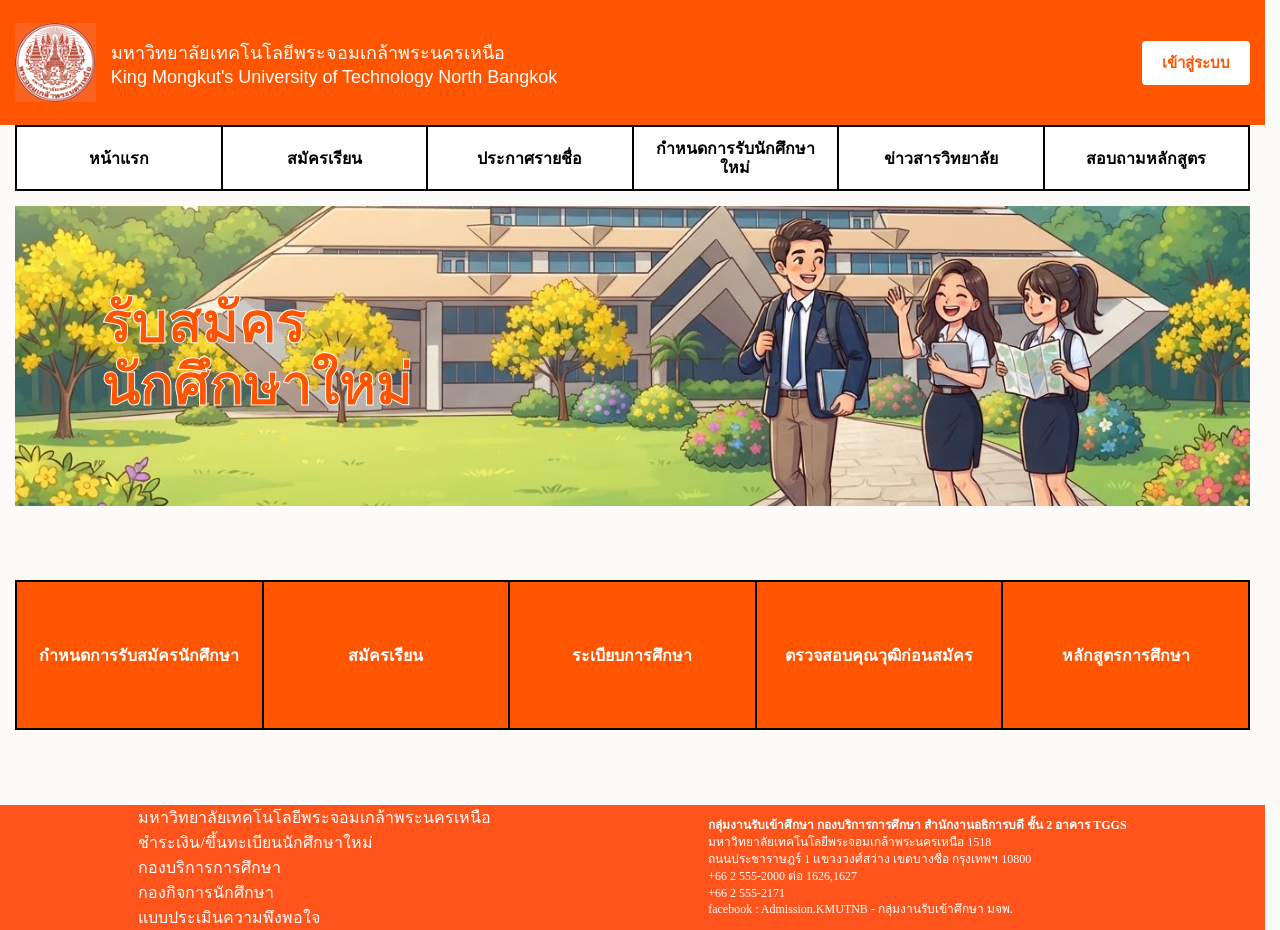
<file: project_web/index.html>
<!DOCTYPE html>
<html lang="en">
<head>
    <meta charset="UTF-8">
    <meta name="viewport" content="width=device-width, initial-scale=1.0">
    <title>Document</title>
    <link rel="stylesheet" href="css/style.css">


</head>
<body>
    <header>
        <div class="container header-content">
            <div class="header-left">
                <img src="image/logo_kmutnb.jpg" alt="logo" class="header-logo">
                <div class="header-text-container">
                    <p class="header-text">มหาวิทยาลัยเทคโนโลยีพระจอมเกล้าพระนครเหนือ</p>
                    <p class="header-text">King Mongkut's University of Technology North Bangkok</p>
                </div>
            </div>

            <a href="login.html" class="login-btn">เข้าสู่ระบบ</a>
        </div>
    </header>
    
    <!-- Nav อยู่ใน .container เพื่อให้ความกว้างเท่ากับส่วนอื่นๆ -->
    <nav class="container">
        <div class="navbar">
            <a href="index.html" class="nav-item">หน้าแรก</a>
            <a href="recruit.html" class="nav-item">สมัครเรียน</a>
            <a href="list.html" class="nav-item">ประกาศรายชื่อ</a>
            <a href="schedule.html" class="nav-item">กำหนดการรับนักศึกษาใหม่</a>
            <a href="news.html" class="nav-item">ข่าวสารวิทยาลัย</a>
            <a href="inquire.html" class="nav-item">สอบถามหลักสูตร</a>
        </div>
    </nav>


    <aside class="container banner-container">
        <img src="image/794411696_1824987132249057_1376062973989163461_n.png" alt="news">
    
        <div class="banner-text">
            <h2>รับสมัคร</h2>
            <h2>นักศึกษาใหม่</h2>
        </div>
    </aside>

    <article class="container">
        <div class="article">
            <a href="" class="article-item">กำหนดการรับสมัครนักศึกษา</a>
            <a href="" class="article-item">สมัครเรียน</a>
            <a href="" class="article-item">ระเบียบการศึกษา</a>
            <a href="" class="article-item">ตรวจสอบคุณวุฒิก่อนสมัคร</a>
            <a href="" class="article-item">หลักสูตรการศึกษา</a>
        </div>
    </article>

    <footer>
        <div class="footer-left">
            <ul>
                <li><a href="#">มหาวิทยาลัยเทคโนโลยีพระจอมเกล้าพระนครเหนือ</a></li>
                <li><a href="#">ชำระเงิน/ขึ้นทะเบียนนักศึกษาใหม่</a></li>
                <li><a href="#">กองบริการการศึกษา</a></li>
                <li><a href="#">กองกิจการนักศึกษา</a></li>
                <li><a href="#">แบบประเมินความพึงพอใจ</a></li>
            </ul>
        </div>

        
        <div class="footer-right">
            <p><strong>กลุ่มงานรับเข้าศึกษา กองบริการการศึกษา สำนักงานอธิการบดี ชั้น 2 อาคาร TGGS</strong></p>
            <p>มหาวิทยาลัยเทคโนโลยีพระจอมเกล้าพระนครเหนือ 1518</p>
            <p>ถนนประชาราษฎร์ 1 แขวงวงศ์สว่าง เขตบางซื่อ กรุงเทพฯ 10800</p>
            <p>+66 2 555-2000 ต่อ 1626,1627</p>
            <p>+66 2 555-2171</p>
            <p>facebook : Admission.KMUTNB - กลุ่มงานรับเข้าศึกษา มจพ.</p>
        </div>
    </footer>
    
</body>
</html>
</file>
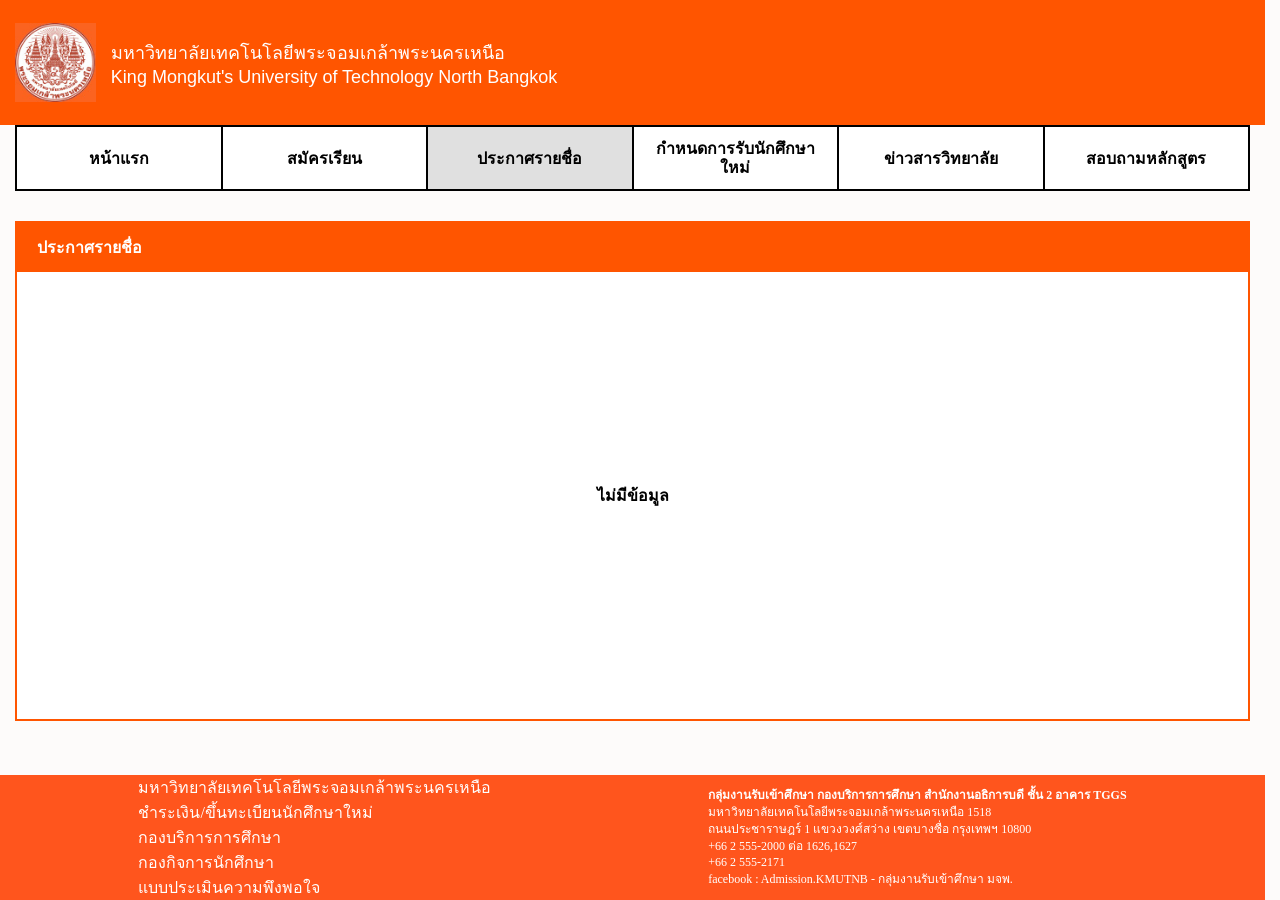
<file: project_web/list.html>
<!DOCTYPE html>
<html lang="en">
<head>
    <meta charset="UTF-8">
    <meta name="viewport" content="width=device-width, initial-scale=1.0">
    <title>ประกาศรายชื่อ</title>
    <link rel="stylesheet" href="css/liststyle.css">
</head>
<body>
    <header>
        <div class="container header-content">
            <div class="header-left">
                <img src="image/logo_kmutnb.jpg" alt="logo" class="header-logo">
                <div class="header-text-container">
                    <p class="header-text">มหาวิทยาลัยเทคโนโลยีพระจอมเกล้าพระนครเหนือ</p>
                    <p class="header-text">King Mongkut's University of Technology North Bangkok</p>
                </div>
            </div>
        </div>
    </header>

    <nav class="container">
        <div class="navbar">
            <a href="index.html" class="nav-item">หน้าแรก</a>
            <a href="recruit.html" class="nav-item">สมัครเรียน</a>
            <a href="list.html" class="nav-item active">ประกาศรายชื่อ</a>
            <a href="schedule.html" class="nav-item">กำหนดการรับนักศึกษาใหม่</a>
            <a href="news.html" class="nav-item">ข่าวสารวิทยาลัย</a>
            <a href="inquire.html" class="nav-item">สอบถามหลักสูตร</a>
        </div>
    </nav>

    <main class="container">
        <div class="content-container">
            <div class="content-title">
                ประกาศรายชื่อ
            </div>
            <div class="content-body">
                <p class="no-data">ไม่มีข้อมูล</p>
            </div>
        </div>
    </main>

    <footer>
        <div class="footer-left">
            <ul>
                <li><a href="#">มหาวิทยาลัยเทคโนโลยีพระจอมเกล้าพระนครเหนือ</a></li>
                <li><a href="#">ชำระเงิน/ขึ้นทะเบียนนักศึกษาใหม่</a></li>
                <li><a href="#">กองบริการการศึกษา</a></li>
                <li><a href="#">กองกิจการนักศึกษา</a></li>
                <li><a href="#">แบบประเมินความพึงพอใจ</a></li>
            </ul>
        </div>

        <div class="footer-right">
            <p><strong>กลุ่มงานรับเข้าศึกษา กองบริการการศึกษา สำนักงานอธิการบดี ชั้น 2 อาคาร TGGS</strong></p>
            <p>มหาวิทยาลัยเทคโนโลยีพระจอมเกล้าพระนครเหนือ 1518</p>
            <p>ถนนประชาราษฎร์ 1 แขวงวงศ์สว่าง เขตบางซื่อ กรุงเทพฯ 10800</p>
            <p>+66 2 555-2000 ต่อ 1626,1627</p>
            <p>+66 2 555-2171</p>
            <p>facebook : Admission.KMUTNB - กลุ่มงานรับเข้าศึกษา มจพ.</p>
        </div>
    </footer>
</body>
</html>
</file>
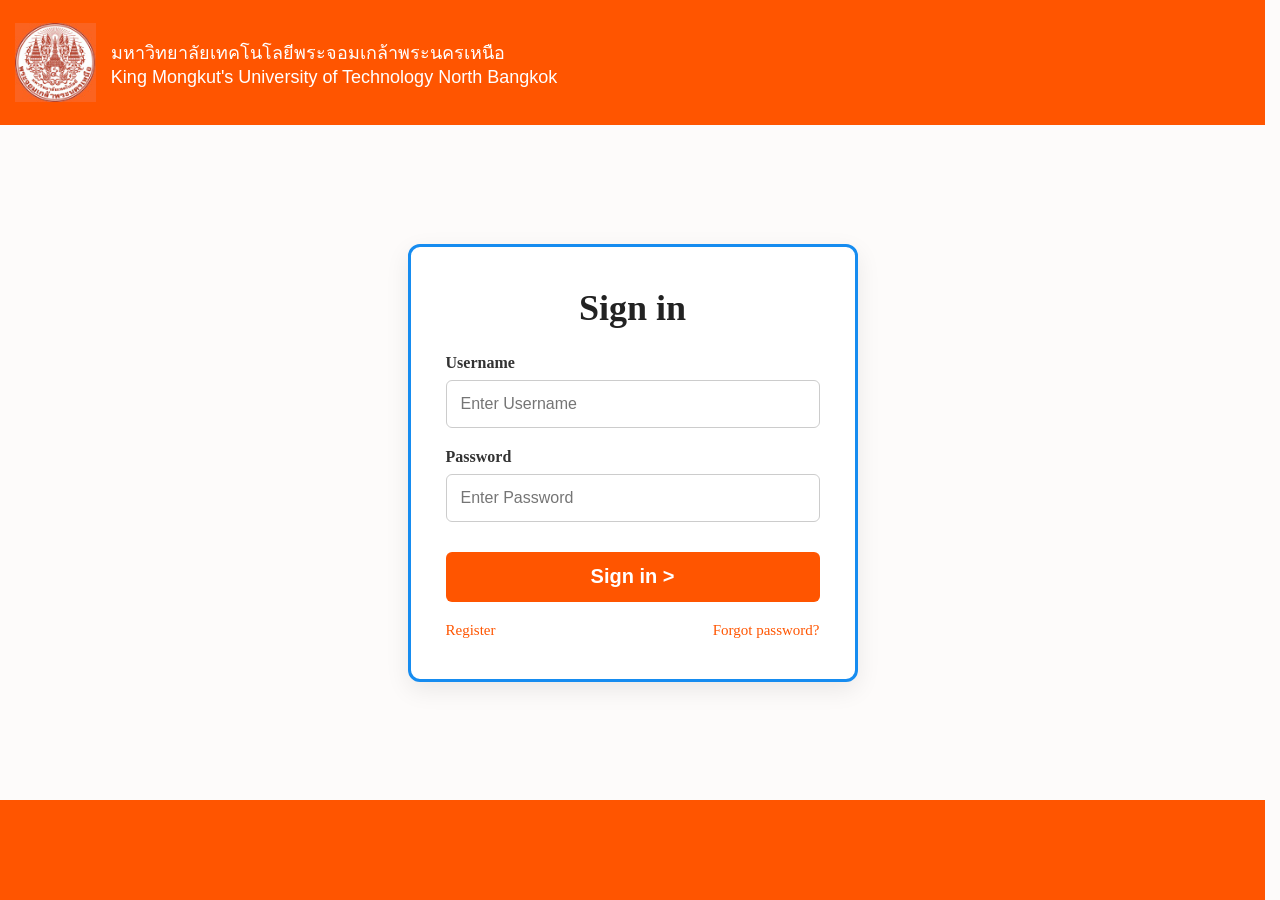
<file: project_web/login.html>
<!DOCTYPE html>
<html lang="th">
<head>
    <meta charset="UTF-8">
    <meta name="viewport" content="width=device-width, initial-scale=1.0">
    <title>Sign in - KMUTNB</title>
    <link rel="stylesheet" href="css/loginstyle.css">
</head>
<body>
    <header>
        <div class="container header-content">
            <div class="header-left">
                <img src="image/logo_kmutnb.jpg" alt="KMUTNB Logo" class="header-logo">
                <div class="header-text-container">
                    <p class="header-text">มหาวิทยาลัยเทคโนโลยีพระจอมเกล้าพระนครเหนือ</p>
                    <p class="header-text">King Mongkut's University of Technology North Bangkok</p>
                </div>
            </div>
        </div>
    </header>

    <main class="main-container">
        <div class="login-box">
            <h1>Sign in</h1>
            
            <form action="index.html" method="GET">
                <div class="input-group">
                    <label for="username">Username</label>
                    <input type="text" id="username" name="username" placeholder="Enter Username" required>
                </div>

                <div class="input-group">
                    <label for="password">Password</label>
                    <input type="password" id="password" name="password" placeholder="Enter Password" required>
                </div>

                <button type="submit" class="btn-signin">Sign in &gt;</button>
                
                <div class="login-links">
                    <a href="">Register</a>
                    <a href="">Forgot password?</a>
                </div>
            </form>
        </div>
    </main>


    <footer>
        <!-- <div class="footer-content">
        </div> -->
    </footer>

</body>
</html>
</file>
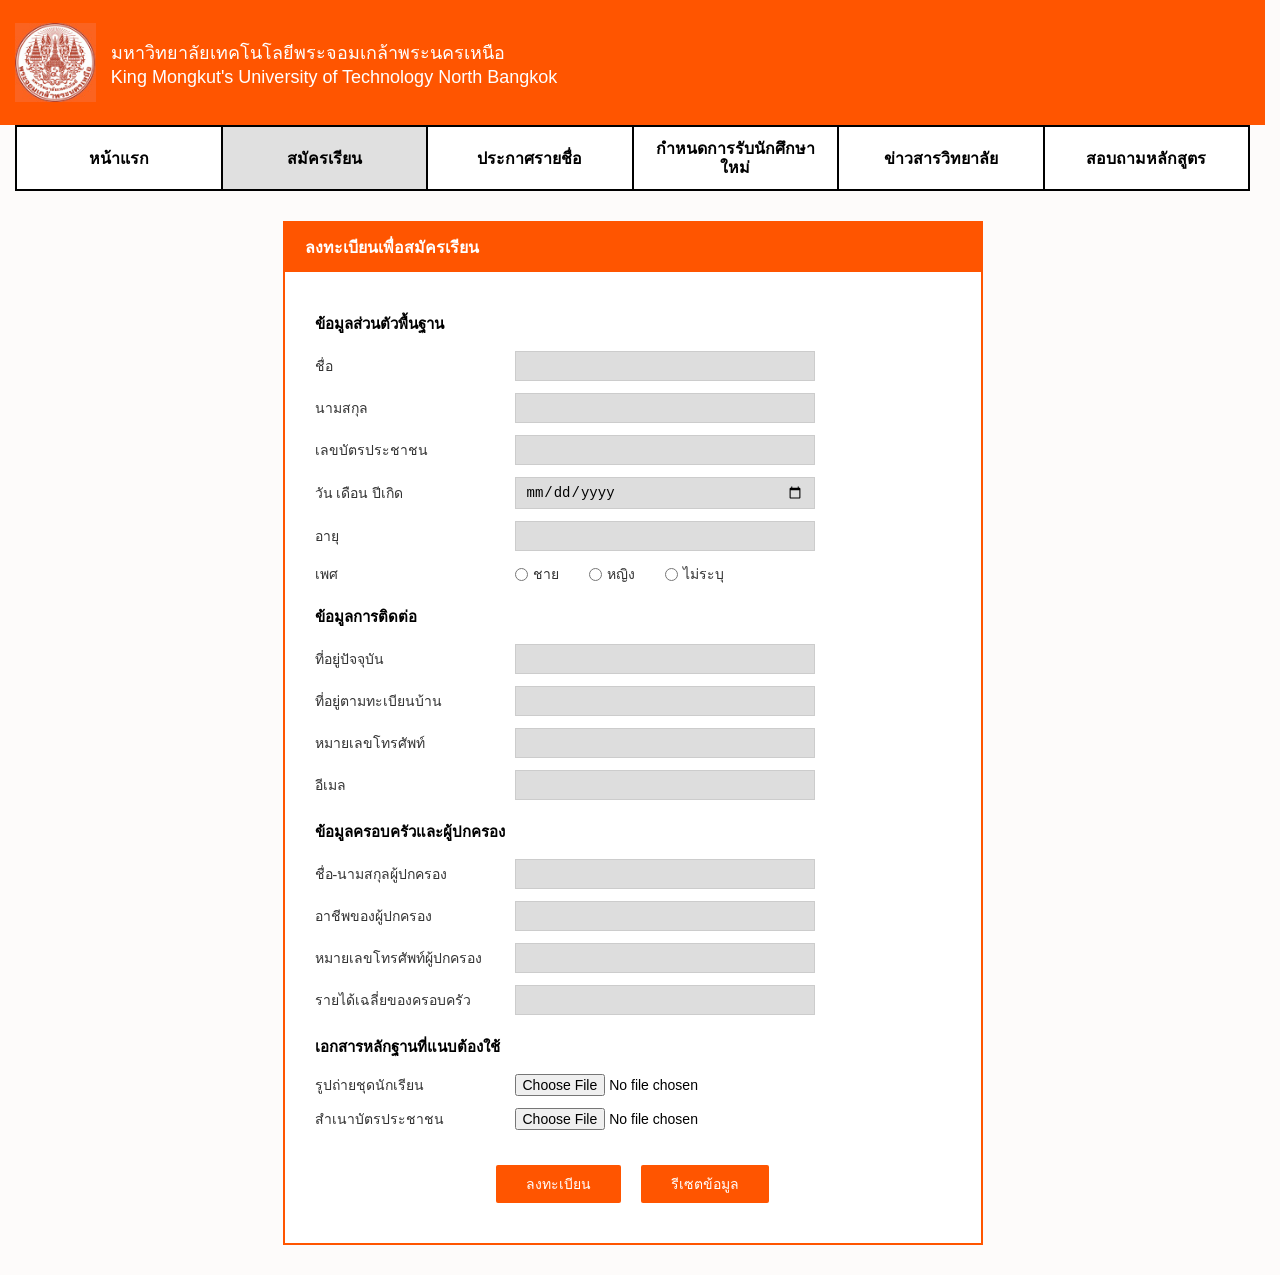
<file: project_web/recruit.html>
<!DOCTYPE html>
<html lang="en">
<head>
    <meta charset="UTF-8">
    <meta name="viewport" content="width=device-width, initial-scale=1.0">
    <title>Document</title>
    <link rel="stylesheet" href="css/recruitstyle.css">


</head>
<body>
    <header>
        <div class="container header-content">
            <div class="header-left">
                <img src="image/logo_kmutnb.jpg" alt="logo" class="header-logo">
                <div class="header-text-container">
                    <p class="header-text">มหาวิทยาลัยเทคโนโลยีพระจอมเกล้าพระนครเหนือ</p>
                    <p class="header-text">King Mongkut's University of Technology North Bangkok</p>
                </div>
            </div>
        </div>
    </header>

    <nav class="container">
        <div class="navbar">
            <a href="index.html" class="nav-item">หน้าแรก</a>
            <a href="recruit.html" class="nav-item active">สมัครเรียน</a>
            <a href="list.html" class="nav-item">ประกาศรายชื่อ</a>
            <a href="schedule.html" class="nav-item">กำหนดการรับนักศึกษาใหม่</a>
            <a href="news.html" class="nav-item">ข่าวสารวิทยาลัย</a>
            <a href="inquire.html" class="nav-item">สอบถามหลักสูตร</a>
        </div>
    </nav>


    <div class="form-container">

        <div class="form-title">
            ลงทะเบียนเพื่อสมัครเรียน
        </div>

        <form>

            <h3>ข้อมูลส่วนตัวพื้นฐาน</h3>

            <div class="form-group">
                <label>ชื่อ</label>
                <input type="text">
            </div>

            <div class="form-group">
                <label>นามสกุล</label>
                <input type="text">
            </div>

            <div class="form-group">
                <label>เลขบัตรประชาชน</label>
                <input type="text">
            </div>

            <div class="form-group">
                <label>วัน เดือน ปีเกิด</label>
                <input type="date">
            </div>

            <div class="form-group">
                <label>อายุ</label>
                <input type="number">
            </div>

            <div class="form-group">
                <label>เพศ</label>
                <div class="radio-group">
                    <label><input type="radio" name="gender"> ชาย</label>
                    <label><input type="radio" name="gender"> หญิง</label>
                    <label><input type="radio" name="gender"> ไม่ระบุ</label>
                </div>
            </div>

            <h3>ข้อมูลการติดต่อ</h3>

            <div class="form-group">
                <label>ที่อยู่ปัจจุบัน</label>
                <input type="text">
            </div>

            <div class="form-group">
                <label>ที่อยู่ตามทะเบียนบ้าน</label>
                <input type="text">
            </div>

            <div class="form-group">
                <label>หมายเลขโทรศัพท์</label>
                <input type="text">
            </div>

            <div class="form-group">
                <label>อีเมล</label>
                <input type="email">
            </div>

            <h3>ข้อมูลครอบครัวและผู้ปกครอง</h3>

            <div class="form-group">
                <label>ชื่อ-นามสกุลผู้ปกครอง</label>
                <input type="text">
            </div>

            <div class="form-group">
                <label>อาชีพของผู้ปกครอง</label>
                <input type="text">
            </div>

            <div class="form-group">
                <label>หมายเลขโทรศัพท์ผู้ปกครอง</label>
                <input type="text">
            </div>

            <div class="form-group">
                <label>รายได้เฉลี่ยของครอบครัว</label>
                <input type="text">
            </div>

            <h3>เอกสารหลักฐานที่แนบต้องใช้</h3>

            <div class="form-group">
                <label>รูปถ่ายชุดนักเรียน</label>
                <input type="file">
            </div>

            <div class="form-group">
                <label>สำเนาบัตรประชาชน</label>
                <input type="file">
            </div>

            <div class="button-group">
                <button type="submit">ลงทะเบียน</button>
                <button type="reset">รีเซตข้อมูล</button>
            </div>

        </form>
    </div>

</body>
</html>
</file>
<file: project_web/css/style.css>
html {
    scrollbar-gutter: stable;
}

html, body {
    background-color: #fdfbfa !important;
    min-height: 100%;
}


* {
    box-sizing: border-box;
    margin: 0;
    padding: 0;
}

.container {
    max-width: 1400px;
    width: 100%;
    margin: 0 auto;
    padding: 0 15px;
}
.banner-container {
    position: relative;
    margin-top: 15px;
    margin-bottom: 15px;
}

.banner-container img {
    width: 100%;
    height: auto;
    display: block;
}

.banner-text {
    position: absolute;
    top: 50%;
    left: 8%;
    transform: translateY(-50%);
}

.banner-text h2 {
    font-size: 3.5rem;
    font-weight: 900;
    color: #ff5500;
    line-height: 1.1; 
    
    -webkit-text-stroke: 1px white;
}



/* header */
header {
    background-color: #ff5500;
    width: 100%;
    height: 125px;
}

.header-content {
    display: flex;
    align-items: center;
    justify-content: space-between;
    height: 100%;
    padding: 0 15px;
}

.header-left {
    display: flex;
    align-items: center;
    gap: 15px;
}

.header-logo {
    height: 80px;
    width: auto;
    object-fit: contain;
    flex-shrink: 0;
}

.header-text-container {
    display: flex;
    flex-direction: column;
}

.header-text {
    margin: 0;
    color: white;
    font-size: large;
    font-family: sans-serif;
}


.login-btn {
    background-color: white;
    color: #ff5500;
    padding: 8px 18px;
    font-weight: bold;
    font-size: 15px;
    text-decoration: none;
    border-radius: 4px;
    border: 2px solid white;
    transition: all 0.3s ease;
    white-space: nowrap;
}

.login-btn:hover {
    background-color: transparent;
    color: white;
}


/* nav */
nav.container {
    padding-top: 0;
    padding-bottom: 0;
}

.navbar {
    display: flex;
    border-top: 2px solid black;
    border-bottom: 2px solid black;
    border-left: 2px solid black;
    background-color: white; 
}

.nav-item {
    flex: 1;
    text-align: center;
    padding: 12px 8px;
    color: black;
    font-weight: bold;
    text-decoration: none;
    border-right: 2px solid black;
    
    display: flex;
    align-items: center;
    justify-content: center;
    line-height: 1.2;
}

.nav-item:hover {
    background-color: #f0f0f0;
}

.nav-item.active {
    background-color: #e0e0e0;
}



/* aside */
aside.container {
    margin-top: 15px;
    margin-bottom: 14px;
}

aside img {
    width: 100%;
    height: auto;
    max-height: 300px;
    object-fit: cover;
    display: block;
}



/* article */
article.container {
    padding-top: 60px;
    padding-bottom: 60px;
}

.article {
    display: flex;
    border-top: 2px solid black;
    border-bottom: 2px solid black;
    border-left: 2px solid black;
    background-color: #ff5500;
    margin-bottom: 15px;
    height: 150px;
}

.article-item {
    flex: 1;
    text-align: center;
    padding: 12px 8px;
    color: white;
    font-weight: bold;
    text-decoration: none;
    border-right: 2px solid black;
    
    display: flex;
    align-items: center;
    justify-content: center;
}


.article-item:hover {
    background-color: orange;
}



/* footer */
footer {
    width: 100%;
    height: 125px;
    background-color: #FF551D;
    color: white;
    display: flex;
    align-items: center;
    justify-content: space-around;
    padding: 0 30px;
}

footer a {
    color: white;
    text-decoration: none;
}

footer ul {
    list-style: none;
}

.footer-right p {
    font-size: 12px;
    line-height: 1.4;
}



/* Login Box */
.login-box {
    width: 480px;
    height: 435px;
    margin: 0 auto;
    border: 3px solid #168cf0;
    padding: 8px 37px;
    display: flex;
    flex-direction: column;
}


/* Title */
.login-box h1 {
    text-align: center;
    font-size: 44px;
    margin-bottom: 15px;
}


/* Label */
.login-box label {
    color: #ff5a1f;
    font-size: 23px;
    margin-bottom: 12px;
}


/* Input */
.login-box input {
    width: 100%;
    height: 56px;
    border: 1px solid #555;
    margin-bottom: 15px;
    font-size: 20px;
}


/* Button */
.login-box button {
    width: 190px;
    height: 50px;
    margin: 21px auto 18px;
    background-color: #ff5a1f;
    color: white;
    border: 1px solid black;
    font-size: 34px;
}


/* Register */
.login-box a {
    text-align: center;
}
</file>
<file: project_web/css/liststyle.css>
html {
    scrollbar-gutter: stable;
}

html, body {
    background-color: #fdfbfa !important;
    min-height: 100vh;
    display: flex;
    flex-direction: column;
}

* {
    box-sizing: border-box;
    margin: 0;
    padding: 0;
}

.container {
    max-width: 1400px;
    width: 100%;
    margin: 0 auto;
    padding: 0 15px;
}

/* header */
header {
    background-color: #ff5500;
    width: 100%;
    height: 125px;
}

.header-content {
    display: flex;
    align-items: center;
    justify-content: space-between;
    height: 100%;
    padding: 0 15px;
}

.header-left {
    display: flex;
    align-items: center;
    gap: 15px;
}

.header-logo {
    height: 80px;
    width: auto;
    object-fit: contain;
    flex-shrink: 0;
}

.header-text-container {
    display: flex;
    flex-direction: column;
}

.header-text {
    margin: 0;
    color: white;
    font-size: large;
    font-family: sans-serif;
}

/* nav */
nav.container {
    padding-top: 0;
    padding-bottom: 0;
}

.navbar {
    display: flex;
    border: 2px solid black;
    background-color: white; 
}

.nav-item {
    flex: 1;
    text-align: center;
    padding: 12px 8px;
    color: black;
    font-weight: bold;
    text-decoration: none;
    border-right: 2px solid black;
    display: flex;
    align-items: center;
    justify-content: center;
    line-height: 1.2;
}

.nav-item:last-child {
    border-right: none;
}

.nav-item:hover {
    background-color: #f0f0f0;
}

.nav-item.active {
    background-color: #e0e0e0;
}

/* Content Area */
main.container {
    flex: 1;
    margin-top: 30px;
    margin-bottom: 30px;
}

.content-container {
    width: 100%;
    background-color: #ffffff;
    border: 2px solid #ff5500;
    min-height: 500px;
    display: flex;
    flex-direction: column;
}

.content-title {
    background-color: #ff5500;
    color: #ffffff;
    font-weight: bold;
    padding: 12px 20px;
    font-size: 16px;
}

.content-body {
    flex: 1;
    display: flex;
    align-items: center;
    justify-content: center;
}

.no-data {
    font-size: 16px;
    font-weight: bold;
    color: #000000;
}

/* footer */
footer {
    height: 125px;
    background-color: #FF551D;
    color: white;
    display: flex;
    align-items: center;
    justify-content: space-around;
    padding: 0 30px;
}

footer a {
    color: white;
    text-decoration: none;
}

footer ul {
    list-style: none;
}

.footer-right p {
    font-size: 12px;
    line-height: 1.4;
}
</file>
<file: project_web/css/loginstyle.css>
html {
    scrollbar-gutter: stable;
}

html, body {
    background-color: #fdfbfa !important;
    min-height: 100vh;
    display: flex;
    flex-direction: column;
}

* {
    box-sizing: border-box;
    margin: 0;
    padding: 0;
}

.container {
    max-width: 1400px;
    width: 100%;
    margin: 0 auto;
    padding: 0 15px;
}

/* header */
header {
    background-color: #ff5500;
    width: 100%;
    height: 125px;
}

.header-content {
    display: flex;
    align-items: center;
    justify-content: space-between;
    height: 100%;
    padding: 0 15px;
}

.header-left {
    display: flex;
    align-items: center;
    gap: 15px;
}

.header-logo {
    height: 80px;
    width: auto;
    object-fit: contain;
    flex-shrink: 0;
}

.header-text-container {
    display: flex;
    flex-direction: column;
}

.header-text {
    margin: 0;
    color: white;
    font-size: large;
    font-family: sans-serif;
}

/* Main Layout */
.main-container {
    flex: 1;
    display: flex;
    align-items: center;
    justify-content: center;
    padding: 40px 20px;
}

/* Login Box */
.login-box {
    width: 100%;
    max-width: 450px;
    background-color: #ffffff;
    border: 3px solid #168cf0;
    border-radius: 12px;
    padding: 40px 35px;
    box-shadow: 0 8px 24px rgba(0, 0, 0, 0.08);
}

.login-box h1 {
    text-align: center;
    font-size: 36px;
    color: #222;
    margin-bottom: 25px;
    font-weight: bold;
}

/* Form Styles */
.input-group {
    margin-bottom: 20px;
    display: flex;
    flex-direction: column;
}

.login-box label {
    color: #333333;
    font-size: 16px;
    font-weight: 600;
    margin-bottom: 8px;
}

.login-box input {
    width: 100%;
    height: 48px;
    border: 1px solid #ccc;
    border-radius: 6px;
    padding: 0 14px;
    font-size: 16px;
    transition: border-color 0.2s, box-shadow 0.2s;
    outline: none;
}

.login-box input:focus {
    border-color: #ff5500;
    box-shadow: 0 0 0 3px rgba(255, 85, 0, 0.15);
}

/* Button */
.btn-signin {
    width: 100%;
    height: 50px;
    background-color: #ff5500;
    color: white;
    border: none;
    border-radius: 6px;
    font-size: 20px;
    font-weight: bold;
    cursor: pointer;
    margin-top: 10px;
    margin-bottom: 20px;
    transition: background-color 0.2s, transform 0.1s;
}

.btn-signin:hover {
    background-color: #e04b00;
}

.btn-signin:active {
    transform: scale(0.99);
}

/* Links */
.login-links {
    display: flex;
    justify-content: space-between;
    align-items: center;
    font-size: 15px;
}

.login-links a {
    color: #ff5500;
    text-decoration: none;
    font-weight: 500;
    transition: color 0.2s;
}

.login-links a:hover {
    text-decoration: underline;
    color: #d03e00;
}

/* Footer */
footer {
    width: 100%;
    height: 100px;
    background-color: #ff5500;
    color: white;
    text-align: center;
    padding: 20px;
    margin-top: auto;
}

/* .footer-content h2 {
    font-size: 20px;
    margin-bottom: 5px;
    letter-spacing: 1px;
}

.footer-content p {
    font-size: 13px;
    line-height: 1.6;
    opacity: 0.9;
} */
</file>
<file: project_web/css/recruitstyle.css>
html {
    scrollbar-gutter: stable;
}

html, body {
    background-color: #fdfbfa !important;
    min-height: 100%;
}


* {
    box-sizing: border-box;
    margin: 0;
    padding: 0;
}
.container {
    max-width: 1400px;
    width: 100%;
    margin: 0 auto;
    padding: 0 15px;
}



/* header */
header {
    background-color: #ff5500;
    width: 100%;
    height: 125px;
}

.header-content {
    display: flex;
    align-items: center;
    justify-content: space-between;
    height: 100%;
    padding: 0 15px;
}

.header-left {
    display: flex;
    align-items: center;
    gap: 15px;
}

.header-logo {
    height: 80px;
    width: auto;
    object-fit: contain;
    flex-shrink: 0;
}

.header-text-container {
    display: flex;
    flex-direction: column;
}

.header-text {
    margin: 0;
    color: white;
    font-size: large;
    font-family: sans-serif;
}

/* nav */
nav.container {
    padding-top: 0;
    padding-bottom: 0;
}

.navbar {
    display: flex;
    border: 2px solid black; 
    background-color: white; 
}


.nav-item:last-child {
    border-right: none;
}

.nav-item {
    flex: 1;
    text-align: center;
    padding: 12px 8px;
    color: black;
    font-weight: bold;
    text-decoration: none;
    border-right: 2px solid black;
    
    display: flex;
    align-items: center;
    justify-content: center;
    line-height: 1.2;
}

.nav-item:hover {
    background-color: #f0f0f0;
}

.nav-item.active {
    background-color: #e0e0e0;
}

/* Form Container */
.form-container {
    max-width: 700px;
    margin: 30px auto;
    background-color: #ffffff;
    border: 2px solid #ff5500;
}

/* Form Title Header Bar */
.form-title {
    background-color: #ff5500;
    color: #ffffff;
    font-weight: bold;
    padding: 12px 20px;
    font-size: 16px;
}

/* Form Content Area */
form {
    padding: 20px 30px 40px 30px;
}

h3 {
    font-size: 15px;
    color: #000000;
    margin-top: 20px;
    margin-bottom: 15px;
}

/* Form Row Alignment */
.form-group {
    display: flex;
    align-items: center;
    margin-bottom: 12px;
}

.form-group label {
    width: 200px;
    font-size: 14px;
    color: #333333;
    padding-right: 10px;
}

.form-group input[type="text"],
.form-group input[type="date"],
.form-group input[type="number"],
.form-group input[type="email"],
.form-group input[type="file"] {
    width: 300px;
    padding: 6px 10px;
    background-color: #dddddd;
    border: 1px solid #cccccc;
    border-radius: 0;
    outline: none;
    font-size: 14px;
}

.form-group input[type="file"] {
    background-color: transparent;
    border: none;
    padding: 0;
}

/* Radio Group Alignment */
.radio-group {
    display: flex;
    gap: 20px;
    align-items: center;
}

.radio-group label {
    width: auto;
    display: flex;
    align-items: center;
    gap: 5px;
    font-size: 14px;
    cursor: pointer;
}

/* Form Action Buttons */
.button-group {
    display: flex;
    justify-content: center;
    gap: 20px;
    margin-top: 35px;
}

.button-group button {
    background-color: #ff5500;
    color: #ffffff;
    border: none;
    padding: 8px 30px;
    font-size: 14px;
    cursor: pointer;
    border-radius: 2px;
}

.button-group button:hover {
    background-color: #e04b00;
}
</file>
